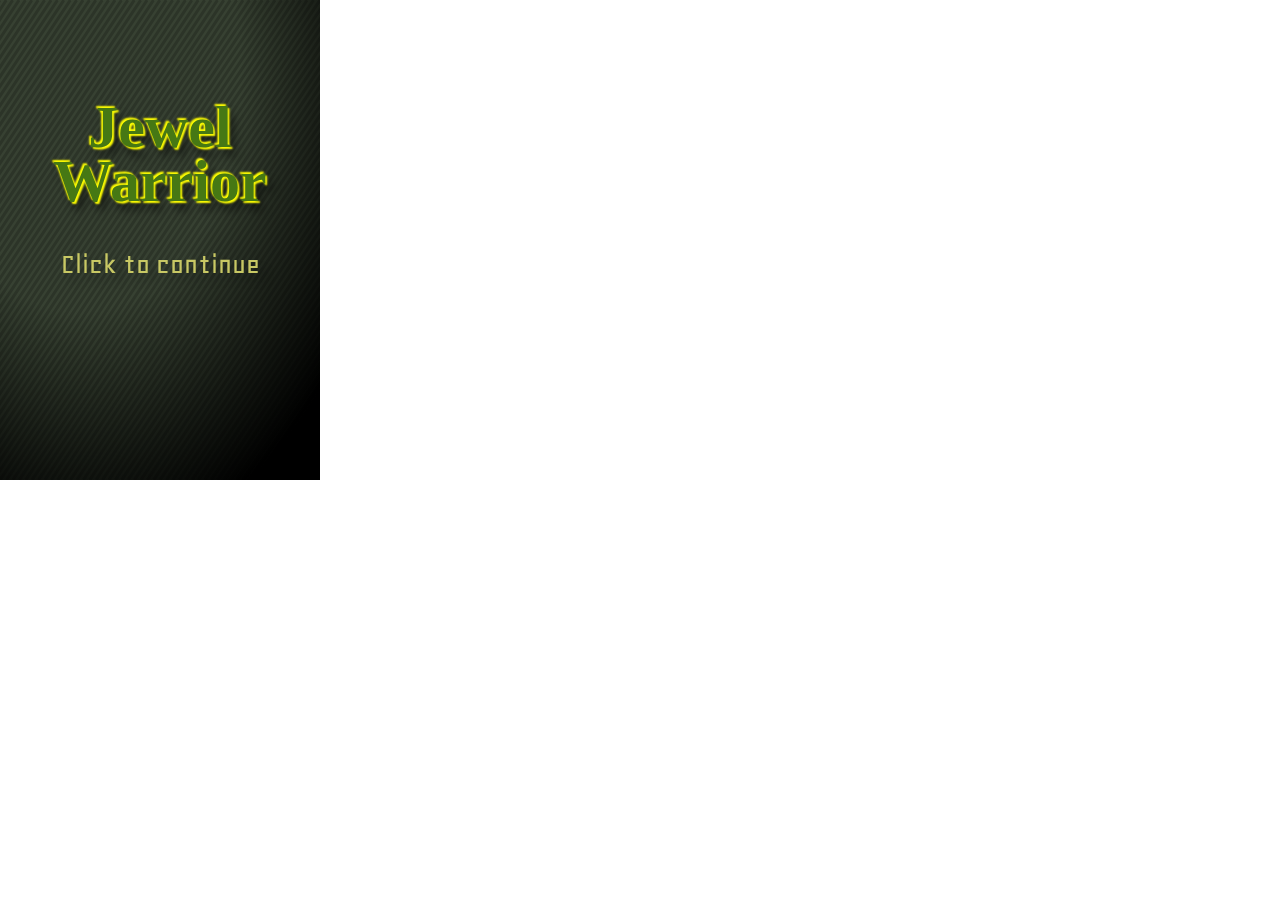
<file: index.html>
<!DOCTYPE html>
<html lang="en-US">
<head>
	<meta charset="UTF-8" />
	<meta name="viewport" content="width=device-width, user-scalable=no" />
	<meta name="apple-mobile-web-app-capable" content="yes" />
	<meta name="apple-mobile-web-app-status-bar-style" content="black" />
	
	<title>HTML5 Game</title>

	<link rel="apple-touch-icon-precomposed" href="images/ios-icon.png" />
	<link rel="apple-touch-icon-precomposed" href="images/ios-icon-ipad.png" sizes="72x72" />
	<link rel="apple-touch-icon-precomposed" href="images/ios-icon-iphone4.png" sizes="114x114" />

	<link rel="apple-touch-startup-image" href="images/ios-startup-748x1024.png" media="screen and (min-device-width: 768px)
																							   and (orientation: landscape)" />
	<link rel="apple-touch-startup-image" href="images/ios-startup-768x1004.png" media="screen and (min-device-width: 768px)
																							   and (orientation: portrait)" />
	<link rel="apple-touch-startup-image" href="images/ios-startup-320x460.png" media="screen and (min-device-width: 320px)" />

	<link href='http://fonts.googleapis.com/css?family=Slackey|Geo:400,400italic' rel='stylesheet' type='text/css'>
	<link rel="stylesheet" href="styles/main.css" />
	<link rel="stylesheet" href="styles/mobile.css" media="screen and (max-device-width: 768px)
																  and (orientation: portrait),
														   screen and (max-device-width: 1024px)
																  and (orientation: landscape)" />

	<script src="scripts/modernizr.js"></script>
	<script src="scripts/loader.js"></script>
</head>
<body>
	<div id="game">
		<div class="background"></div>

		<!-- Splash Screen -->
		<div class="screen" id="splash-screen">
			<h1 class="logo">Jewel<br />Warrior</h1>
			<div class="progress">
				<div class="indicator"></div>
			</div>
			<span class="continue">Click to continue</span>
		</div>

		<!-- Main Menu Screen -->
		<div class="screen" id="main-menu">
			<h2 class="logo">Jewel<br />Warrior</h2>
			<ul class="menu">
				<li><button name="game-screen">Play</button></li>
				<li><button name="highscrore">High Score</button></li>
				<li><button name="about">About</button></li>
				<li><button name="exit-screen">Exit</button></li>
			</ul>
		</div>
		
		<!-- Game Screen -->
		<div class="screen" id="game-sreen"></div>
		
		<!-- High Score Screen -->
		<div class="screen" id="high-scores"></div>
		
		<!-- Install Screen -->
		<div class="screen" id="install-screen">
			<h1 class="logo">Jewel<br />Warrior</h1>
			<span>
				Click the <img src="images/install-icon.png" alt="Install icon" /> button to install the game to your home screen.
			</span>
		</div>

		<div id="jewel-proto" class="jewel-size"></div>

	</div>
</body>
</html>
</file>
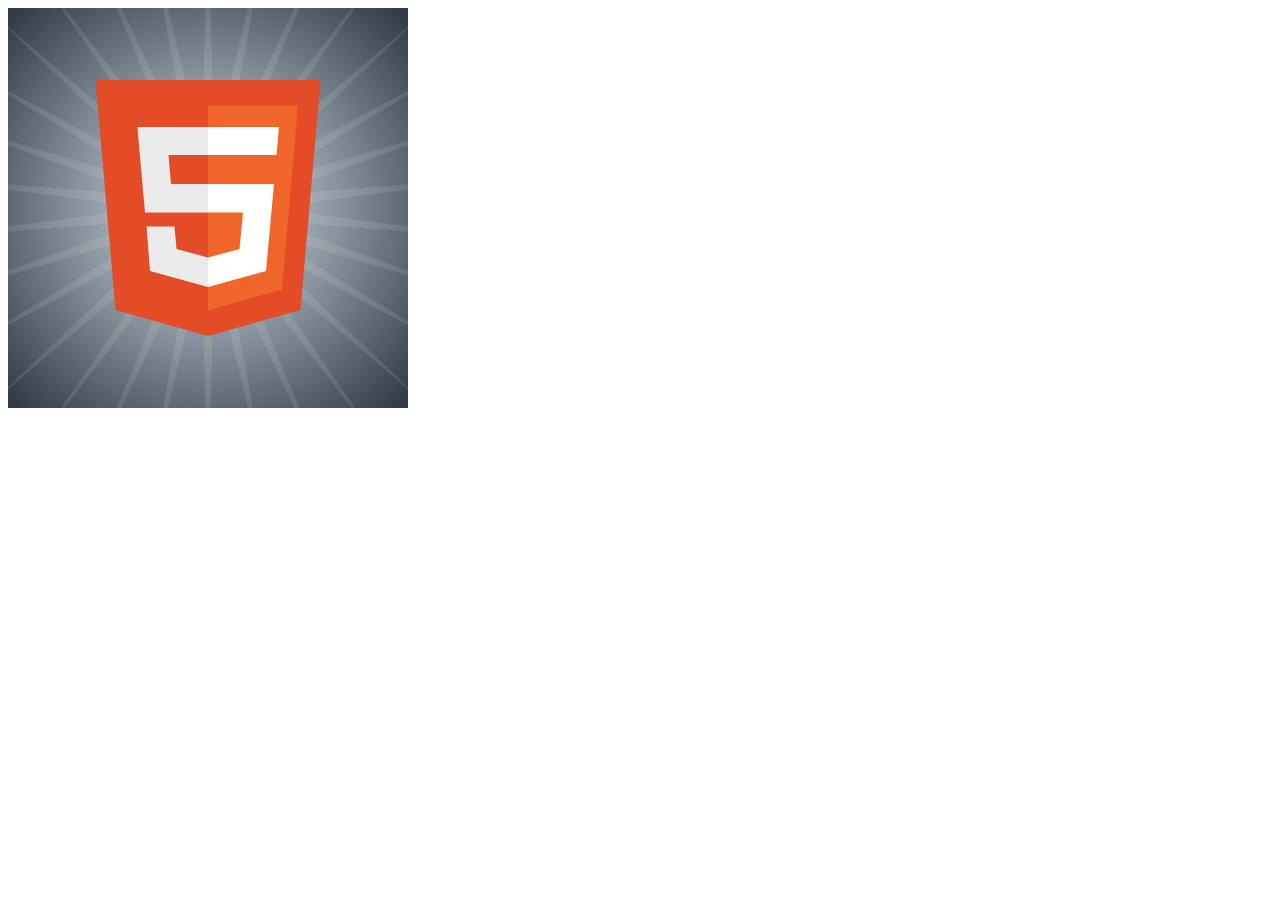
<file: logo.html>
<!DOCTYPE html>
<html lang="en-US">
<head>
	<meta charset="UTF-8" />
	
	<title>HTML5 Logo</title>

	<script src="scripts/logo.js"></script>
</head>
<body>
	<canvas id="canvas" width="400" height="400"></canvas>
	<script>
		
		var canvas = document.getElementById("canvas"),
			ctx = canvas.getContext("2d");

		drawBackground(canvas);

		ctx.translate(200, 200);
		ctx.scale(0.5, 0.5);

		drawLogo(canvas);

	</script>
</body>
</html>
</file>
<file: styles/main.css>
/*
* Web Fonts usage:
* font-family: 'Slackey', cursive;
* font-family: 'Geo', sans-serif;
*/


body{
	margin:0;
	-webkit-touch-callout: none;
    -webkit-tap-highlight-color: rgba(0,0,0,0);
    -webkit-text-size-adjust: none;
    -webkit-user-select: none;
}

.jewel-size{
	font-size:40px;
}

#jewel-proto{
	position:absolute;
	width:1em;
	height:1em;
	left:-1000px;
}

#game{
	position:absolute;
	left:0;
	top:0;
	width:8em;
	height:12em;
	background-color: rgb(30,30,30);
	font-family: 'Geo', sans-serif;
	font-size:40px;
	color: rgb(200,200,100);
}

#game .background{
	position:absolute;
	left: 0;
	top:0;
	width:100%;
	height:100%;
	z-index:0;
}

#game .background canvas{
	width:100%;
	height:100%;
}

#game .screen{
	position:absolute;
	height:100%;
	width:100%;
	display:none;
	z-index:10;
}

#game .screen.active {
	display:block;
}

#splash-screen{
	text-align:center;
	padding-top:2.5em;
}

#splash-screen .continue{
	cursor:pointer;
	font-size:0.75em;
	margin-top:0.75em;
	text-shadow:0.3em 0.3em 0.3em rgba(0, 0, 0, 0.2);
	display:none;
}

.progress{
	margin:0 auto;
	width:6em;
	height:0.5em;
	border-radius:0.5em;
	overflow:hidden;
	border:1px solid rgb(200, 200, 100);
}
.progress .indicator{
	background-color: rgb(200, 200, 100);
	width:0%;
	height:100%;
}

.logo {
	font-family: 'Slackey', cursive;
	font-size:1.5em;
	line-height:0.9em;
	margin:0 0 40px 0;
	text-align:center;
	color:rgb(70,120,20);
	text-shadow:0.03em 0.03em 0.03em rgb(255, 255, 0),
				-0.03em -0.03em 0.03em rgb(255, 255, 0),
				0.10em 0.15em 0.15em rgba(0, 0, 0, 0.5);
}

.no-textshadow .logo{
	filter: dropshadow(color=#000000,offX=3,offY=3);
}

/* Main menu styles */
#main-menu{
	padding-top:1em;
}

ul.menu{
	text-align:center;
	padding:0;
	margin:0;
	list-style:none;
}

ul.menu li{
	margin:0.8em 0;
}

ul.menu li button{
	font-family: 'Slackey', sans-serif;
	font-size: 0.6em;
	color: rgb(100, 120, 0);
	width: 10em;
	height: 1.5em;
	background: rgb(10, 20, 0);
	border:0.1em solid rgb(255, 255, 0);
	border-radius: 0.5em;
	box-shadow: 0.2em 0.2em 0.3em rgba(0, 0, 0, 0.6);
}

ul.menu li button:hover{
	background: rgb(30, 40, 0);
}

ul.menu li button:active{
	color: rgb(255, 255, 0);
	background: rgb(30, 40, 0);
}

/* Install Screen */
#install-screen{
	padding-top:0.5em;
	text-align:center;
}

#install-screen span{
	font-size: 0.75em;
	display: inline-block;
	padding: 0 0.5em;
}
</file>
<file: styles/mobile.css>
#game{
	width: 100%;
	height: 100%;
}

/* use a smaller base size for small screens */
@media (max-device-width:480px){
	#game{
		font-size: 32px
	}
}

/* use a bigger base size for ipad and tablets */
@media (min-device-width: 480px){
	#game{
		font-size: 64px;
	}
}

/* smartphone landscape */
@media (orientation: landscape){
	#splash-screen,
	#main-menu {
		font-size: 1.0em;
		padding-top: 0.75em;
	}
	ul.menu li{
		display: inline-block;
		margin: 0;
	}
	ul.menu li button{
		margin: 0.5em;
		font-size: 0.5em;
	}
}

/* small screens landscape */
@media (orientation: landscape) and (max-device-width: 480px){
	ul.menu li button{
		font-size: 0.4em;
	}
}

/* tablets landscape */
@media (orientation: landscape) and (min-device-width: 768px){
	#splash-screen,
	#main-menu {
		padding-top: 1.5em;
	}
}
</file>
